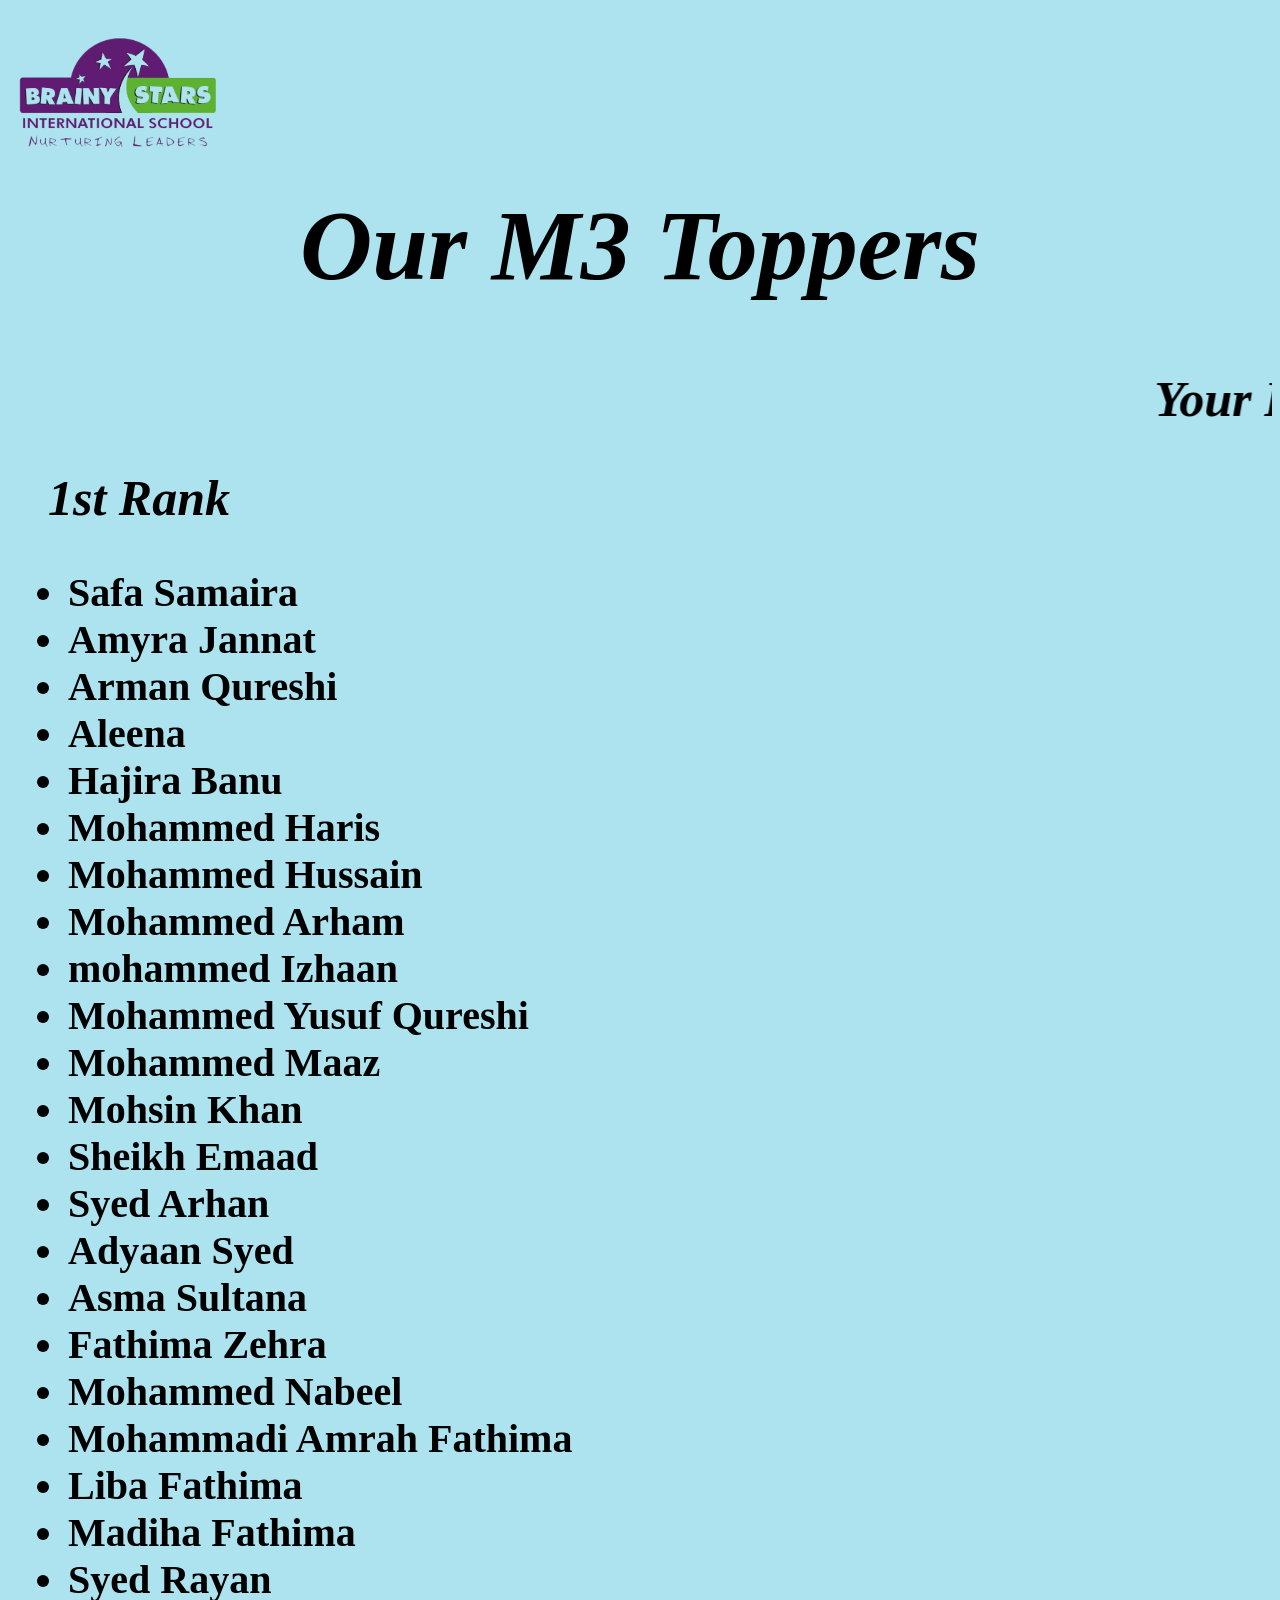
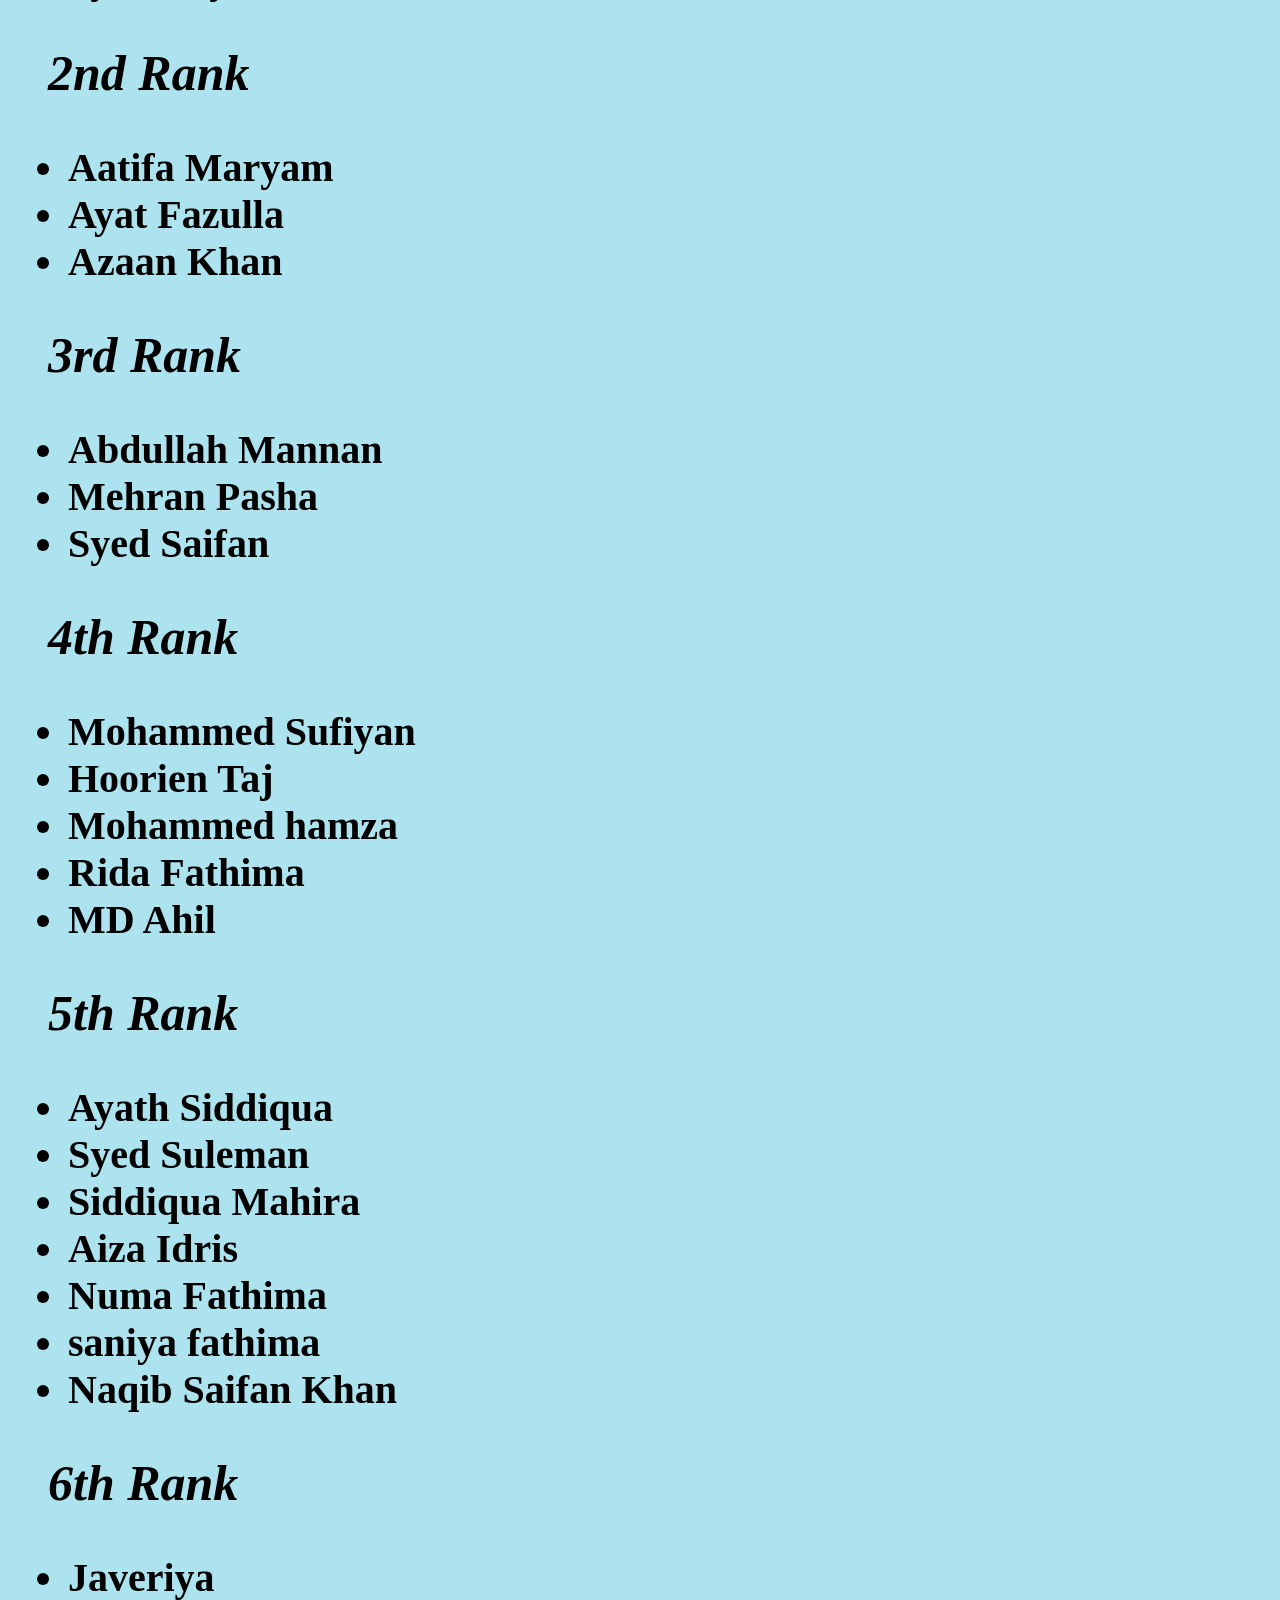
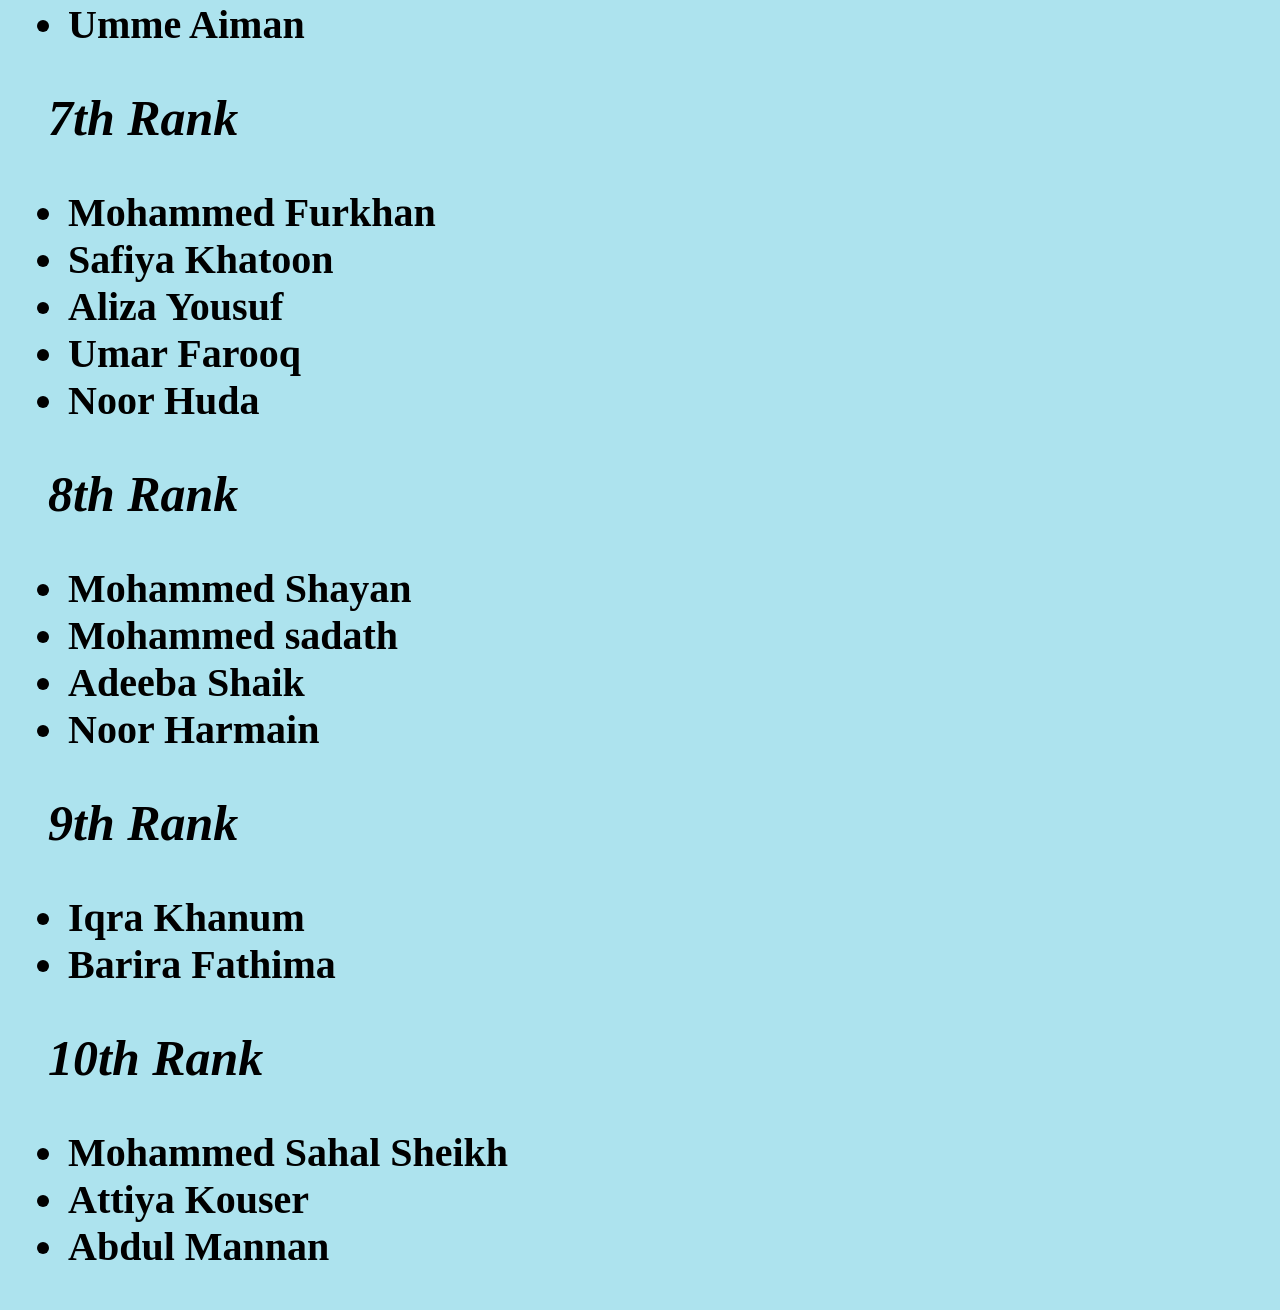
<file: index.html>
<html>
    <head>
        <link rel="stylesheet" href="m3rank.css">
    </head>
    <title>
        <h1> Top Studends</h1>
    </title>
    <body>
        <img src="logo-removebg-preview (1).png" alt="logo" >
        <h1> Our M3 Toppers</h1>

        <div class="fst">
            <h2><marquee behavior="shadab" direction="left">Your Rank Is Not Luck-- It is the result of Your Hardwork and Dedication</marquee></h2>
            <h2 > 1st Rank </h2>

            <ul>
                <li>Safa Samaira</li>
                <li>Amyra Jannat </li>
                <li>Arman Qureshi</li>
                <li>Aleena</li>
                <li>Hajira Banu</li>
                <li>Mohammed Haris</li>
                <li>Mohammed Hussain</li>
                <li>Mohammed Arham</li>
                <li>mohammed Izhaan</li>
                <li>Mohammed Yusuf Qureshi</li>
                <li>Mohammed Maaz</li>
                <li>Mohsin Khan</li>
                <li>Sheikh Emaad</li>
                <li>Syed Arhan</li>
                <li>Adyaan Syed </li>
                <li>Asma Sultana</li>
                <li>Fathima Zehra</li>
                <li>Mohammed Nabeel</li>
                <li>Mohammadi Amrah Fathima</li>
                <li>Liba Fathima</li>
                <li>Madiha Fathima</li>
                <li>Syed Rayan</li>
            </ul>
        </div>
        <div class="snd">
            <h2>2nd Rank</h2>
            <ul>
                <li>Aatifa Maryam</li>
                <li>Ayat Fazulla</li>
                <li>Azaan Khan</li>
            </ul>
        </div>
        <div class="trd">
            <h2>3rd Rank</h2>
            <ul>
                <li>Abdullah Mannan</li>
                <li>Mehran Pasha</li>
                <li>Syed Saifan</li>
            </ul>

            <h2>4th Rank</h2>
            <ul>
                <li>Mohammed Sufiyan</li>
                <li>Hoorien Taj</li>
                <li>Mohammed hamza</li>
                <li>Rida Fathima</li>
                <li>MD Ahil</li>
            </ul>

            <h2>5th Rank</h2>
            <ul>
                <li>Ayath Siddiqua</li>
                <li>Syed Suleman</li>
                <li>Siddiqua Mahira</li>
                <li>Aiza Idris</li>
                <li>Numa Fathima</li>
                <li>saniya fathima</li>
                <li>Naqib Saifan Khan</li>
               
            </ul>

            <h2>6th Rank</h2>
            <ul>
                <li>Javeriya</li>
                <li>Umme Aiman</li>
            </ul>

            <h2>7th Rank</h2>
            <ul>
                <li>Mohammed Furkhan</li>
                <li>Safiya Khatoon</li>
                <li>Aliza Yousuf</li>
                <li>Umar Farooq</li>
                <li>Noor Huda</li>
            </ul>

            <h2>8th Rank</h2>
            <ul>
                <li>Mohammed Shayan</li>
                <li>Mohammed sadath</li>
                <li>Adeeba Shaik</li>
                <li>Noor Harmain</li>
                
            </ul>

            <h2>9th Rank</h2>
            <ul>
                <li>Iqra Khanum</li>
                <li>Barira Fathima</li>
            </ul>

            <h2>10th Rank</h2>
            <ul>
                <li>Mohammed Sahal Sheikh</li>
                <li>Attiya Kouser</li>
                <li>Abdul Mannan</li>
                
            </ul>

        </div>
    </body> 

</html>
</file>
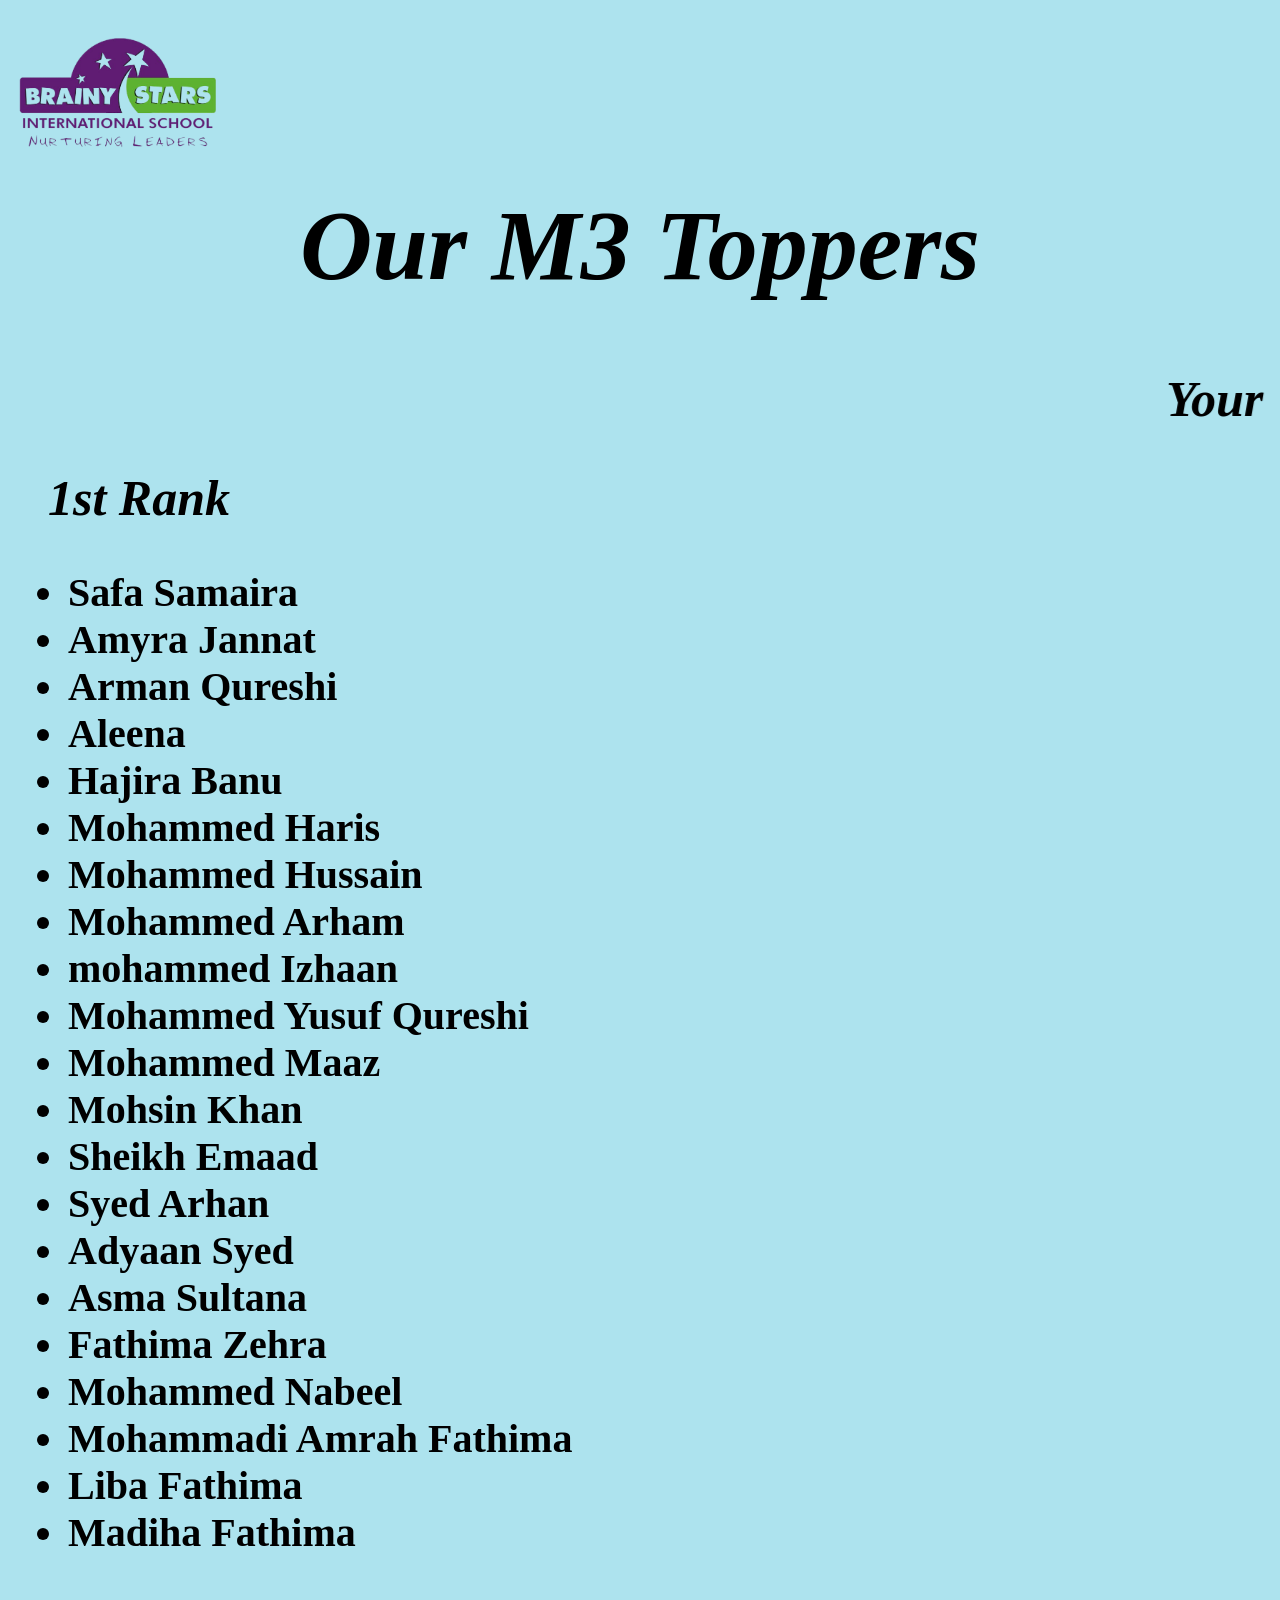
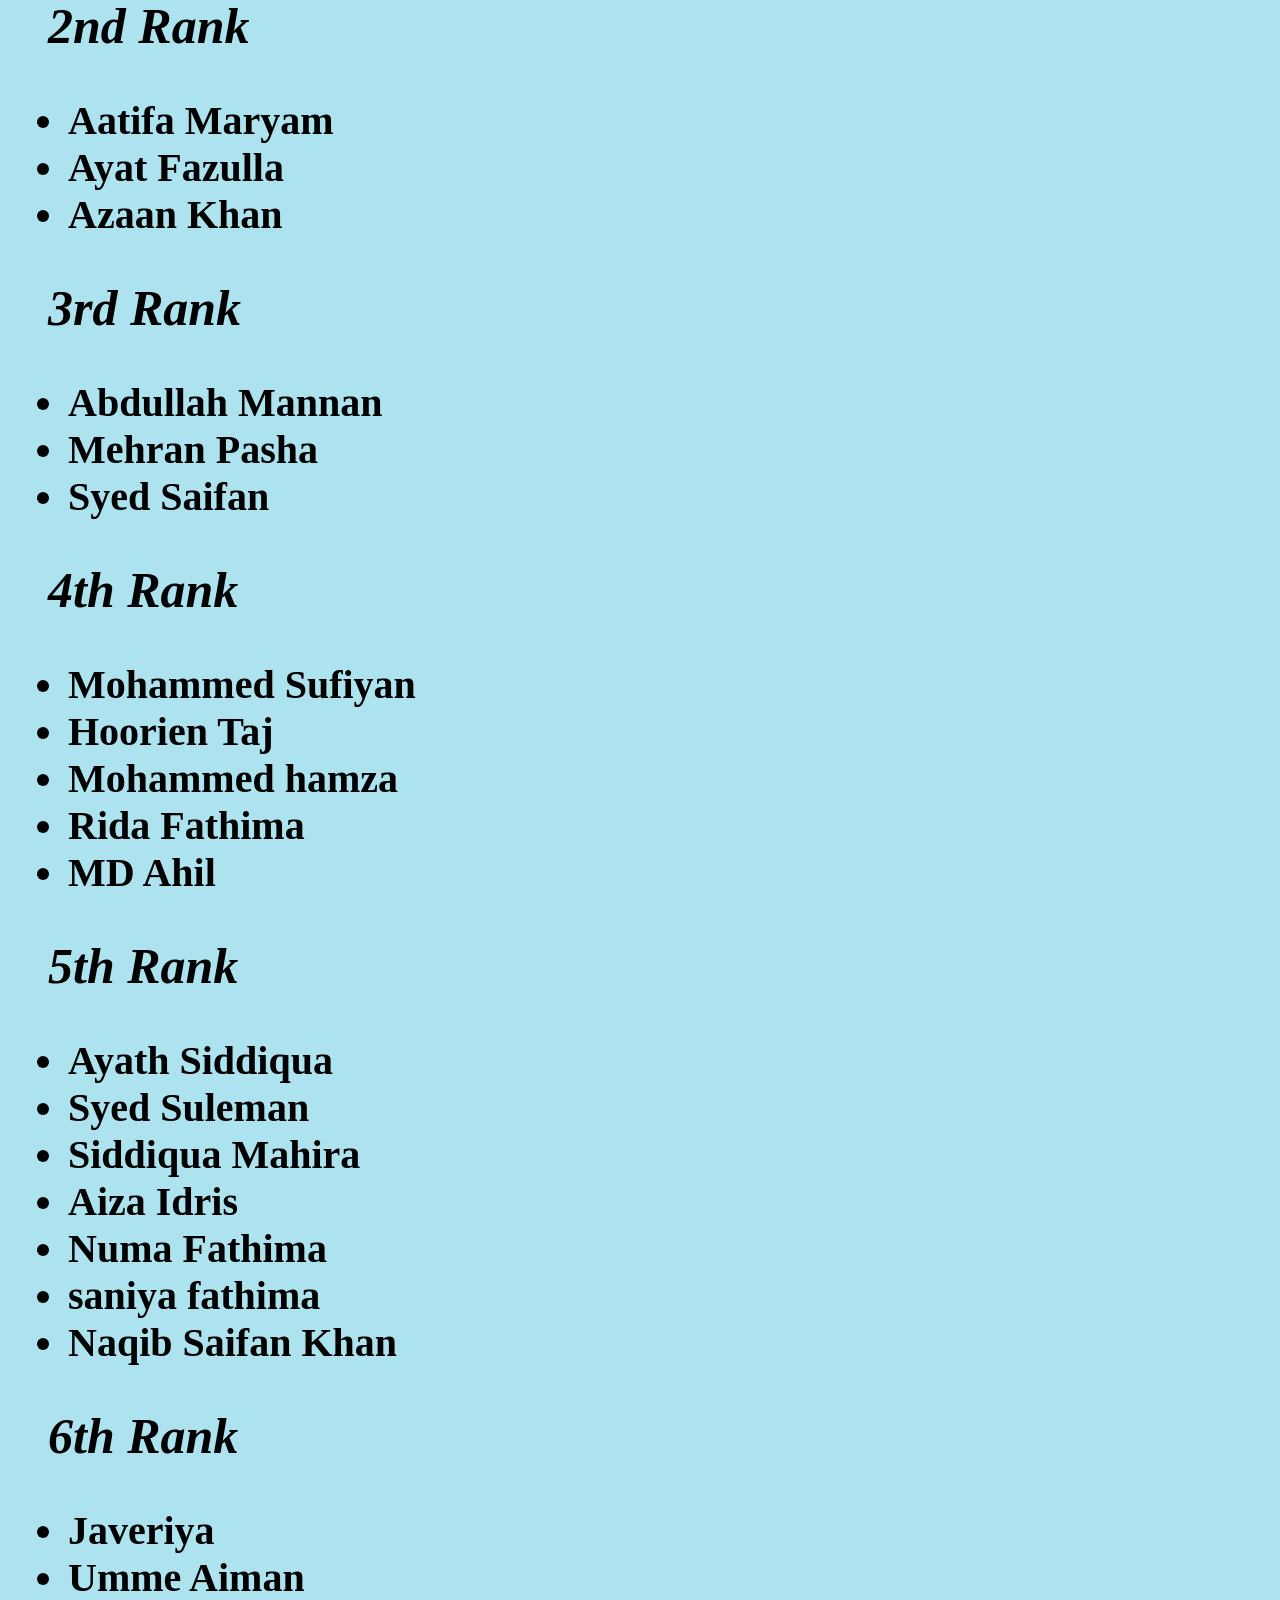
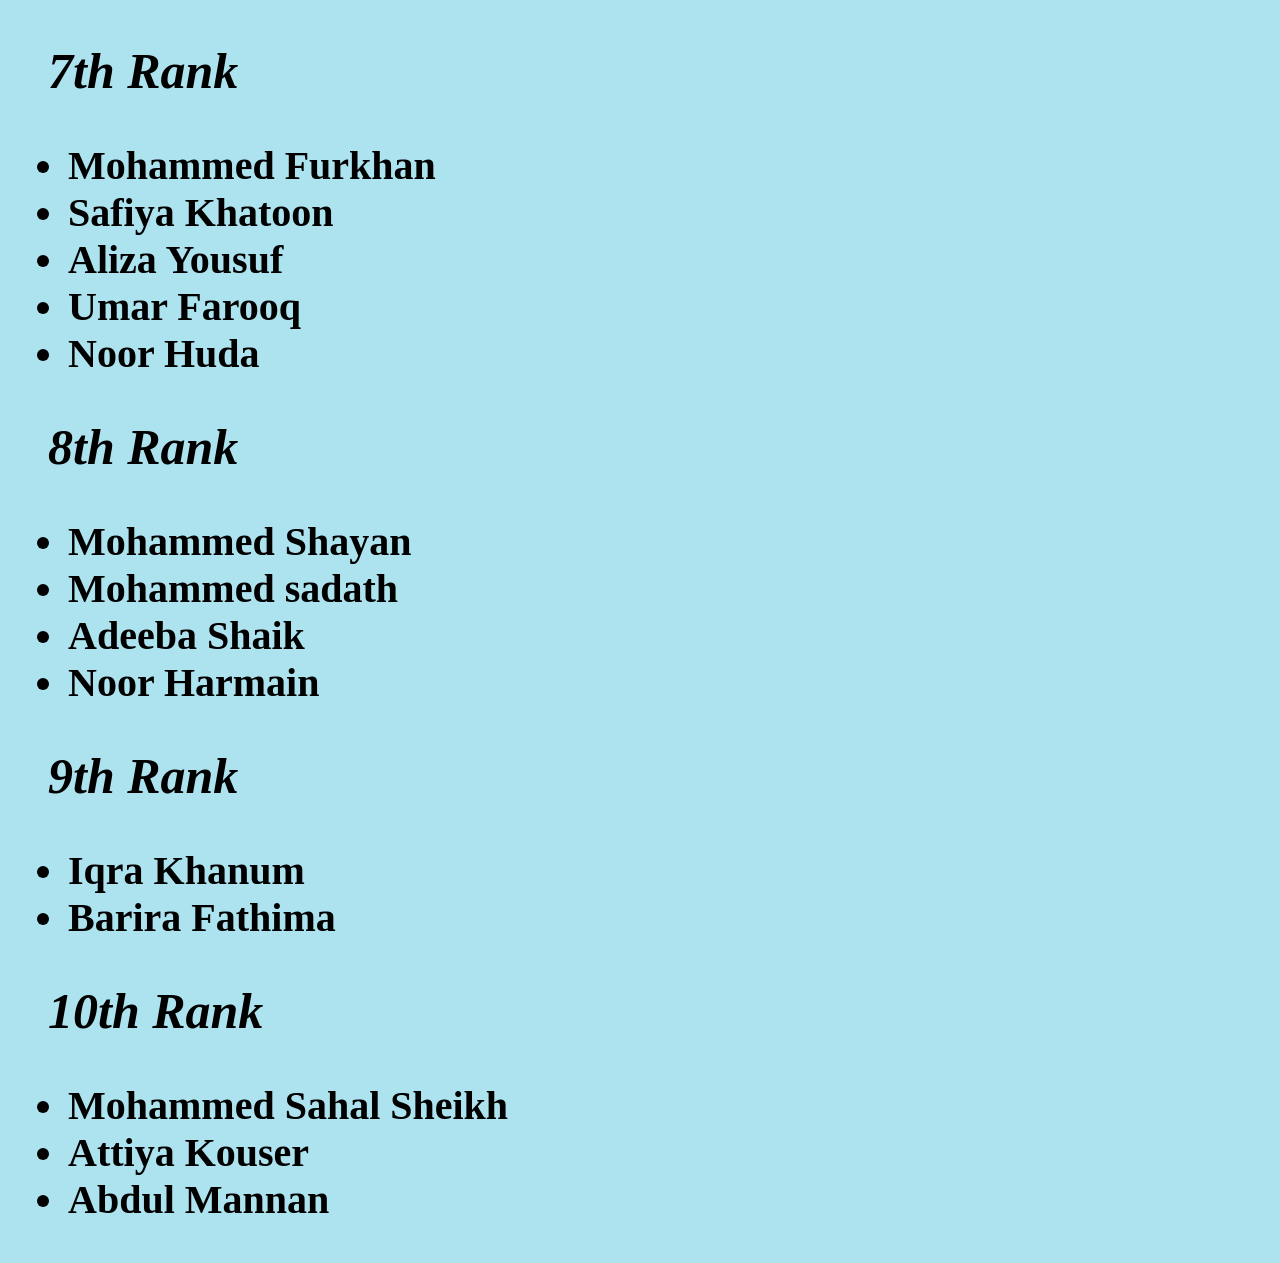
<file: m3rank.html>
<html>
    <head>
        <link rel="stylesheet" href="m3rank.css">
    </head>
    <title>
        <h1> Top Studends</h1>
    </title>
    <body>
        <img src="logo-removebg-preview (1).png" alt="logo" >
        <h1> Our M3 Toppers</h1>

        <div class="fst">
            <h2><marquee behavior="shadab" direction="left">Your Rank Is Not Luck-- It is the result of Your Hardwork and Dedication</marquee></h2>
            <h2 > 1st Rank </h2>

            <ul>
                <li>Safa Samaira</li>
                <li>Amyra Jannat </li>
                <li>Arman Qureshi</li>
                <li>Aleena</li>
                <li>Hajira Banu</li>
                <li>Mohammed Haris</li>
                <li>Mohammed Hussain</li>
                <li>Mohammed Arham</li>
                <li>mohammed Izhaan</li>
                <li>Mohammed Yusuf Qureshi</li>
                <li>Mohammed Maaz</li>
                <li>Mohsin Khan</li>
                <li>Sheikh Emaad</li>
                <li>Syed Arhan</li>
                <li>Adyaan Syed </li>
                <li>Asma Sultana</li>
                <li>Fathima Zehra</li>
                <li>Mohammed Nabeel</li>
                <li>Mohammadi Amrah Fathima</li>
                <li>Liba Fathima</li>
                <li>Madiha Fathima</li>
            </ul>
        </div>
        <div class="snd">
            <h2>2nd Rank</h2>
            <ul>
                <li>Aatifa Maryam</li>
                <li>Ayat Fazulla</li>
                <li>Azaan Khan</li>
            </ul>
        </div>
        <div class="trd">
            <h2>3rd Rank</h2>
            <ul>
                <li>Abdullah Mannan</li>
                <li>Mehran Pasha</li>
                <li>Syed Saifan</li>
            </ul>

            <h2>4th Rank</h2>
            <ul>
                <li>Mohammed Sufiyan</li>
                <li>Hoorien Taj</li>
                <li>Mohammed hamza</li>
                <li>Rida Fathima</li>
                <li>MD Ahil</li>
            </ul>

            <h2>5th Rank</h2>
            <ul>
                <li>Ayath Siddiqua</li>
                <li>Syed Suleman</li>
                <li>Siddiqua Mahira</li>
                <li>Aiza Idris</li>
                <li>Numa Fathima</li>
                <li>saniya fathima</li>
                <li>Naqib Saifan Khan</li>
               
            </ul>

            <h2>6th Rank</h2>
            <ul>
                <li>Javeriya</li>
                <li>Umme Aiman</li>
            </ul>

            <h2>7th Rank</h2>
            <ul>
                <li>Mohammed Furkhan</li>
                <li>Safiya Khatoon</li>
                <li>Aliza Yousuf</li>
                <li>Umar Farooq</li>
                <li>Noor Huda</li>
            </ul>

            <h2>8th Rank</h2>
            <ul>
                <li>Mohammed Shayan</li>
                <li>Mohammed sadath</li>
                <li>Adeeba Shaik</li>
                <li>Noor Harmain</li>
                
            </ul>

            <h2>9th Rank</h2>
            <ul>
                <li>Iqra Khanum</li>
                <li>Barira Fathima</li>
            </ul>

            <h2>10th Rank</h2>
            <ul>
                <li>Mohammed Sahal Sheikh</li>
                <li>Attiya Kouser</li>
                <li>Abdul Mannan</li>
                
            </ul>

        </div>
    </body> 

</html>
</file>
<file: m3rank.css>
body{
    background-color:rgb(173, 227, 238)
}



img{
    
    
   padding: 10px;
   color: #2b2839;
   margin-left: 0px;
   margin-right: auto;
   width: 200px;
}

h1{
    text-align: center;
    font-size: 100px;
    margin-top: 00px;
    font-family: 'Times New Roman', Times, serif;
    font-style: italic;
  padding-top: 0%;

}
.fst{
    h2{
        font-size: 50px;
        font-family: 'Times New Roman', Times, serif;
        font-style: oblique;
        margin-left: 20px;
    }
    font-size: 40px;
    font-family: 'Times New Roman', Times, serif;
    font-weight: bold;
    margin-left: 20px;
}
.snd{
    h2{
        font-size: 50px;
        font-family: 'Times New Roman', Times, serif;
        font-style: oblique;
        margin-left: 20px;
    }
    font-size: 40px;
    font-family: 'Times New Roman', Times, serif;
    font-weight: bold;
    margin-left: 20px;

}
.trd{
    h2{
        font-size: 50px;
        font-family: 'Times New Roman', Times, serif;
        font-style: oblique;
        margin-left: 20px;
    }
    font-size: 40px;
    font-family: 'Times New Roman', Times, serif;
    font-weight: bold;
    margin-left: 20px;

}
</file>
